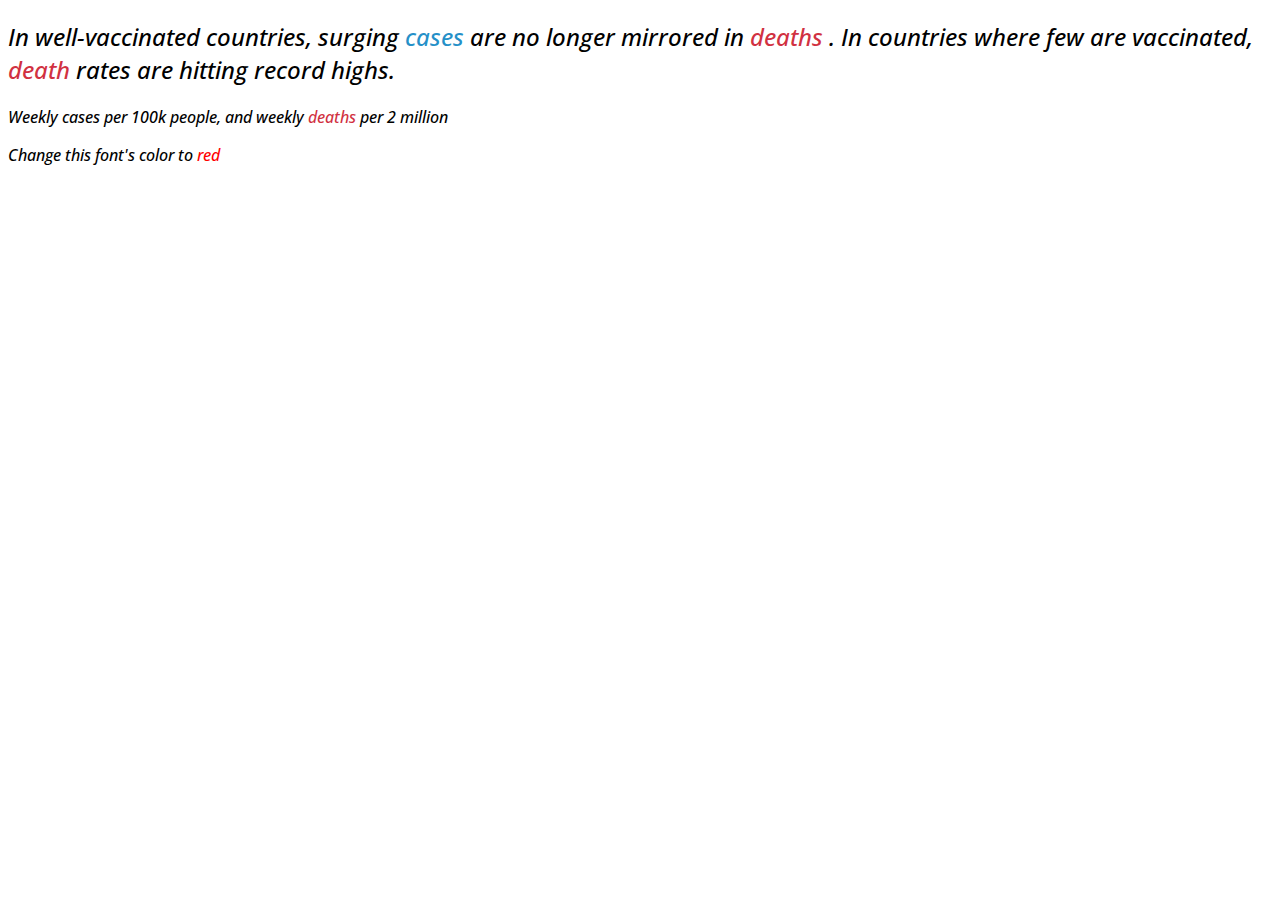
<file: fonts.html>
<!doctype html>
<html>
  
  <head>
    
    <link href="https://fonts.googleapis.com/css2?family=Open+Sans:ital,wght@1,500&display=swap" rel="stylesheet">
    <link rel="stylesheet" type='text/css' href="https://rlim0045.github.io/FIT3179/fonts.css">
    <title>This is the title of the webpage!</title>
    
  </head>
  
  <body>

    <h2> 
    In well-vaccinated countries, surging <span class='cases_text'> cases </span> are no longer mirrored in <span class='deaths_text'> deaths </span>. 
    In countries where few are vaccinated, <span class='deaths_text'> death </span> rates are hitting record highs. 
    </h2>

    <p>
    Weekly cases per 100k people, and weekly <span class='deaths_text'> deaths </span> per 2 million </h2>
    </p>

    <p>
    Change this font's color to <span style="color:red">red</span>
    </p>
    
  </body>
  
</html>
</file>
